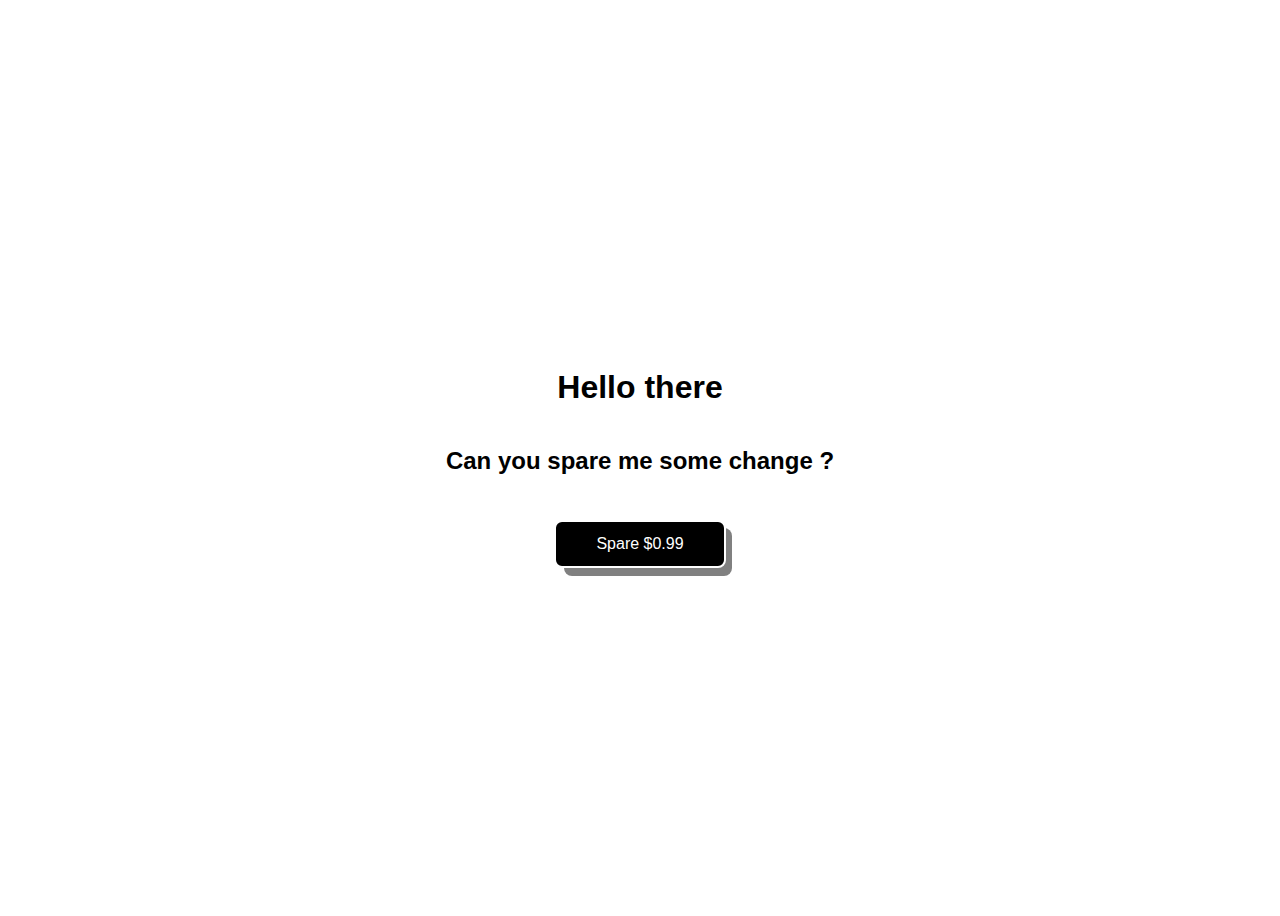
<file: index.html>
<!DOCTYPE html>
<html>
    <head>
        <title>sparesomechange</title>
        <meta charset="UTF-8">
        <meta name="viewport" content="width=device-width, initial-scale=1.0">
        <link rel="stylesheet" href="./stylesheet.css">
    </head>
    <body>
        <main>
            <div class="shot">
                <h1>Hello there</h1>
                <h2>Can you spare me some change ? </h2>
                <div style="height:25px"></div>
                <button class="button-56" role="button">Spare $0.99</button>
            </div>
        </main>
    </body>
</html>
</file>
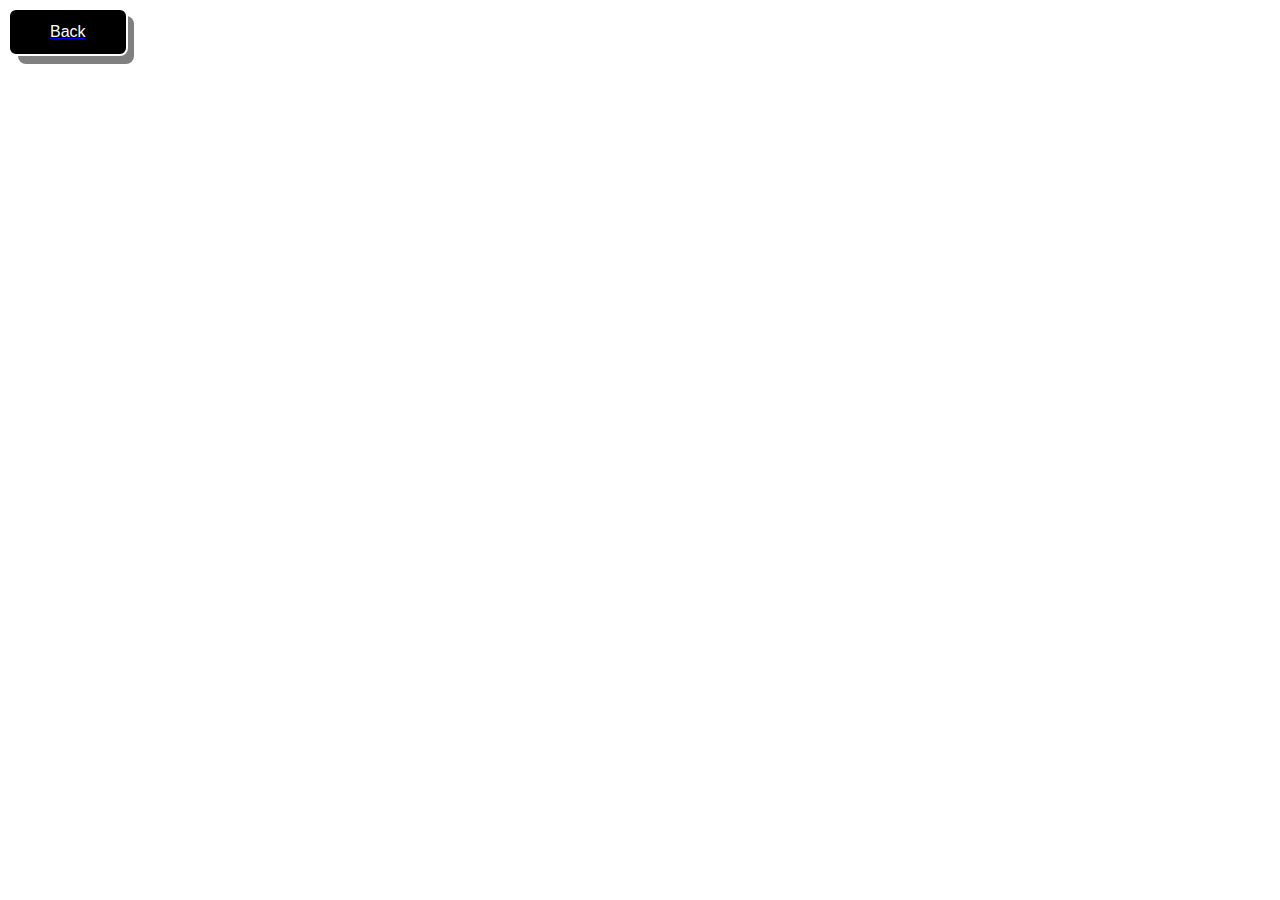
<file: payment.html>
<!DOCTYPE html>
<html>
    <head>
        <title>payment</title>
        <meta charset="UTF-8">
        <meta name="viewport" content="width=device-width, initial-scale=1.0">
        <link rel="stylesheet" href="./stylesheet.css">
    </head>
    <body>
        <a href="index.html">
            <button class="button-56" role="button">Back</button>
        </a>
        <div class="centered">
            <div>
                <script async src="https://js.stripe.com/v3/pricing-table.js"></script>
                <stripe-pricing-table pricing-table-id="prctbl_1PdR7tRp0HmuQ4D7I9c5oSjg"
                publishable-key="pk_live_51PdQgORp0HmuQ4D7rY2CoOzjLJD4lhASCbRGAEOiarOa37wL6G2PUXUL6B2AaKDgRehmYCXq0ULBKWtH4OBNqAjx00iBQQzZhY">
                </stripe-pricing-table>
            </div>
        </div>
    </body>
</html>
</file>
<file: stylesheet.css>
.button-56 {
  align-items: center;
  background-color: black;
  border: 2px solid white;
  border-radius: 8px;
  box-sizing: border-box;
  color: white;
  cursor: pointer;
  display: flex;
  font-family: Inter,sans-serif;
  font-size: 16px;
  height: 48px;
  justify-content: center;
  line-height: 24px;
  max-width: 100%;
  padding: 0 25px;
  position: relative;
  text-align: center;
  text-decoration: none;
  user-select: none;
  -webkit-user-select: none;
  touch-action: manipulation;
}

.button-56:after {
  background-color: grey;
  border-radius: 8px;
  content: "";
  display: block;
  height: 48px;
  left: 0;
  width: 100%;
  position: absolute;
  top: -2px;
  transform: translate(8px, 8px);
  transition: transform .2s ease-out;
  z-index: -1;
}

.button-56:hover:after {
  transform: translate(0, 0);
}

.button-56:active {
  background-color: #ffdeda;
  outline: 0;
}

.button-56:hover {
  outline: 0;
}

@media (min-width: 768px) {
  .button-56 {
    padding: 0 40px;
  }
}

.shot {
    font-family: sans-serif;
    display: flex;
    justify-content: center;
    align-items: center;
    flex-direction: column;
    color: black;
}

h1{
    text-align: center;
}

h2 {
    text-align: center;
}

main {
    display: flex;
    min-height: 100vh;
    justify-content: center;
    align-items: center;
}
</file>
